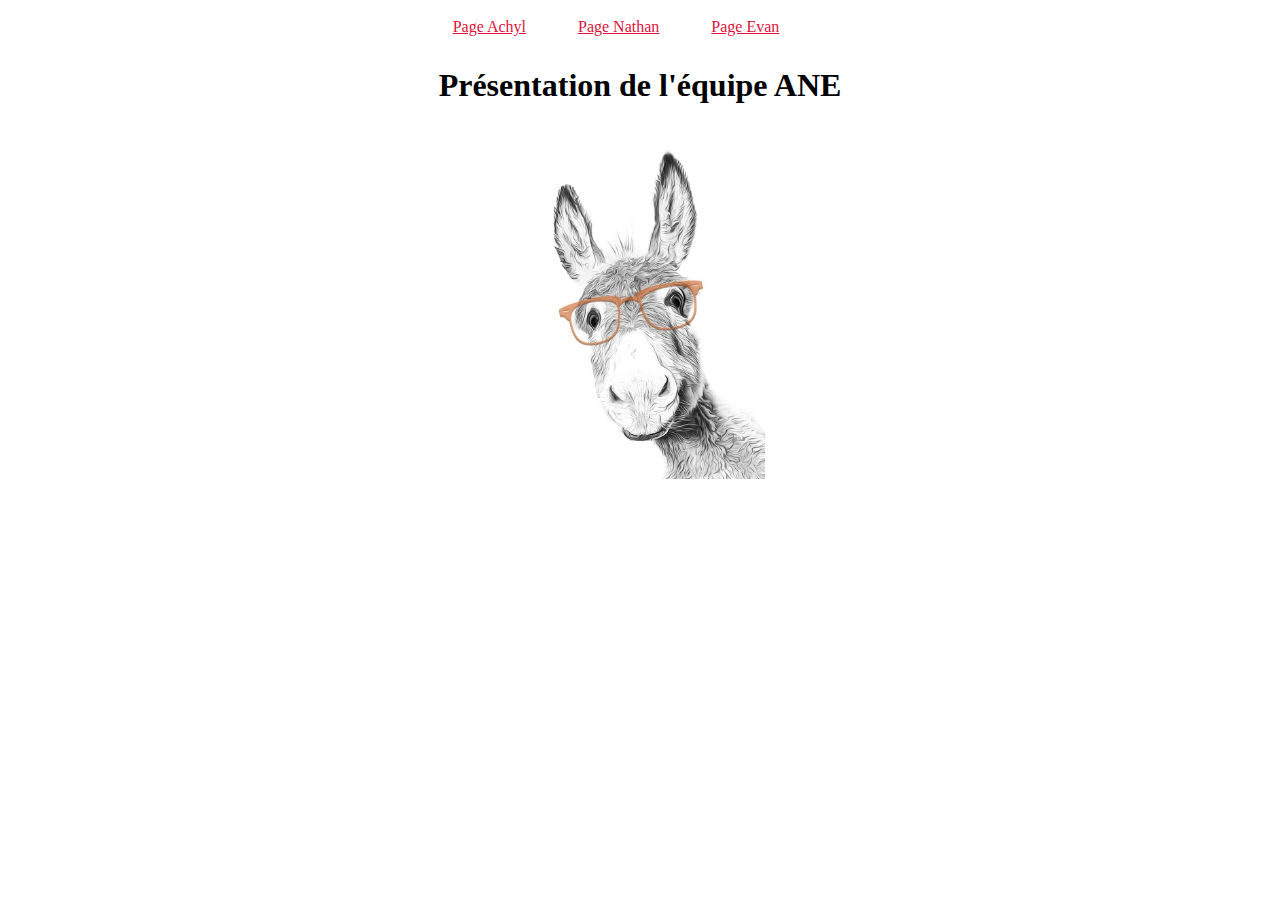
<file: index.html>
<!DOCTYPE html>
<html lang="fr">
<head>
    <meta charset="UTF-8">
    <meta name="viewport" content="width=device-width, initial-scale=1.0">
    <title>Document</title>
    <link rel = "stylesheet" href = "style.css">
</head>
<body>
  <div class="indexlien">
    <a href="achylpage.html">Page Achyl</a>
    <a href="">Page Nathan</a>
    <a href="Page_Evan.html">Page Evan</a>
  </div>
  <div class="indextitre">
    <h1>Présentation de l'équipe ANE</h1>
  </div>
  <div class="indeximg">
    <img src="image/âne.jpg" alt = "image d'âne" width="250" />
  </div>
</body>
</html>
</file>
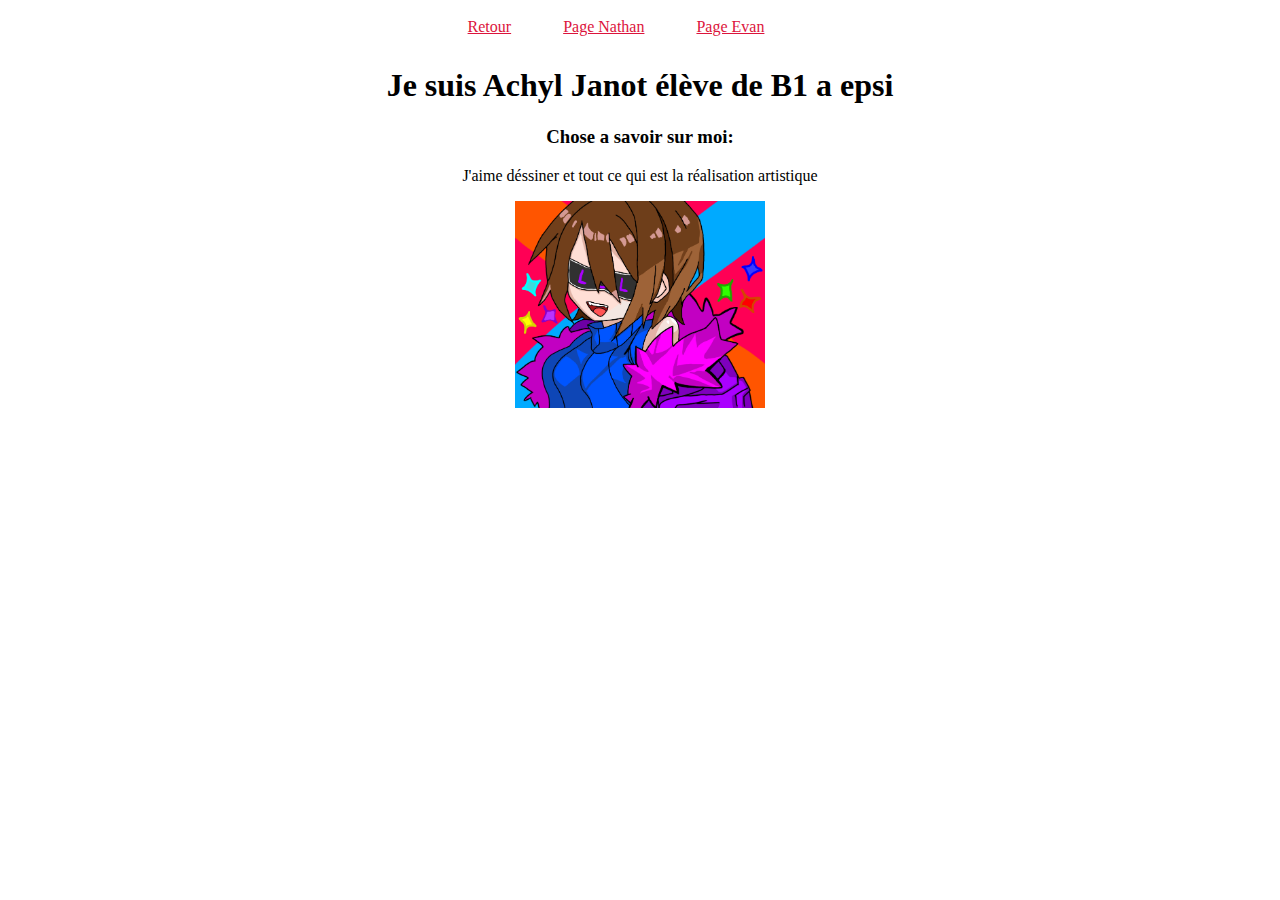
<file: achylpage.html>
<!DOCTYPE html>
<html lang="fr">
<head>
    <meta charset="UTF-8">
    <meta name="viewport" content="width=device-width, initial-scale=1.0">
    <title>Document</title>
    <link rel = "stylesheet" href = "style.css">
</head>
<body>
    <div class="indexlien">
        <a href="index.html">Retour</a>
        <a href="">Page Nathan</a>
        <a href="Page_Evan.html">Page Evan</a>
     </div>
    <div class="achyltitre">
        <h1>Je suis Achyl Janot élève de B1 a epsi</h1>
    </div>
    <div class="achylpetittitre">
        <h3>Chose a savoir sur moi:</h3>
    </div>
    <div class="achyltext">
        <p>J'aime déssiner et tout ce qui est la réalisation artistique</p>
    </div>
    <div class="achylimg">
        <img src="image/StoryDisco!Chara.png" alt = "dessin" width="250" />
    </div>
</body>
</html>
</file>
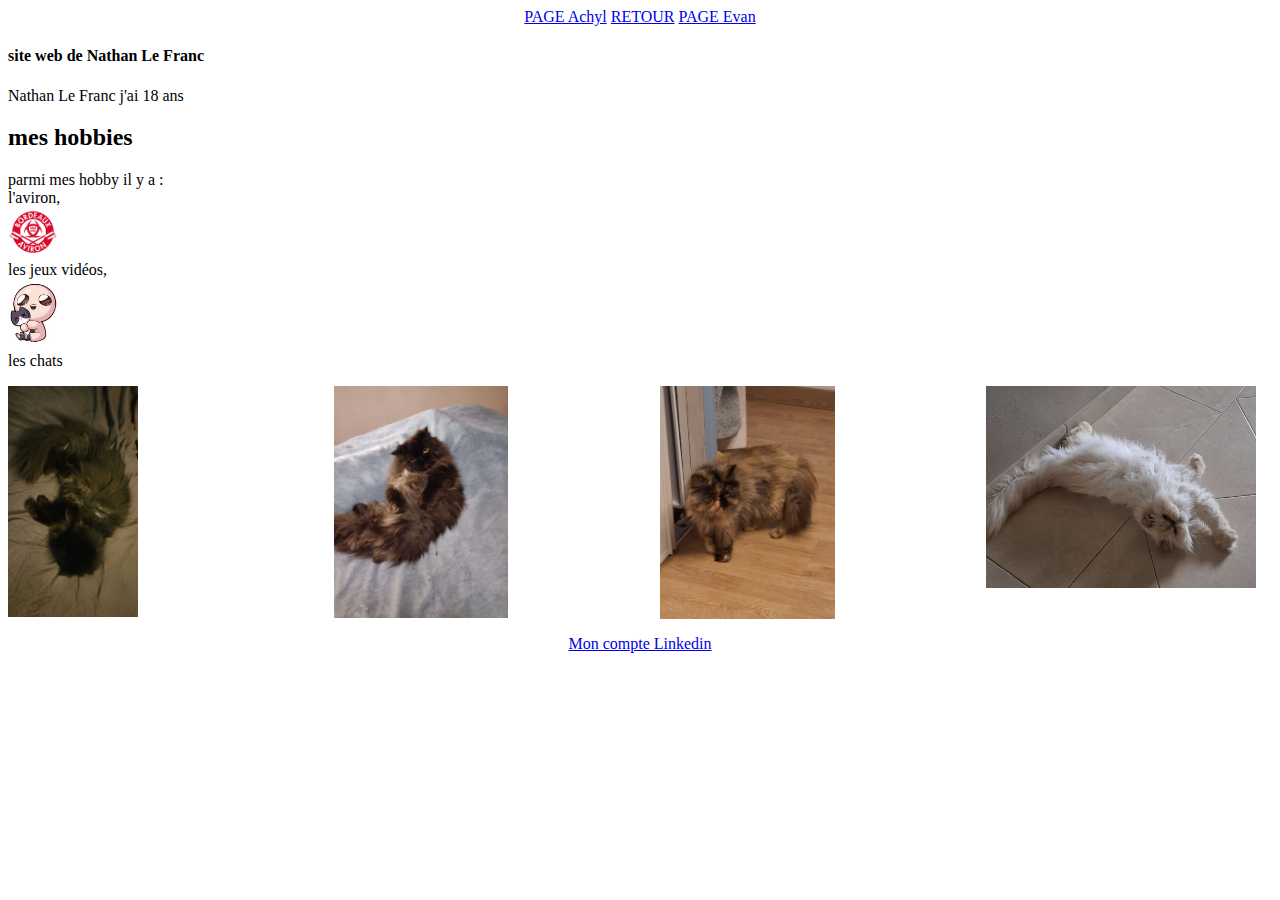
<file: nathan_page.html>
<!DOCTYPE html>
<html lang="fr">

<head>
    <meta charset="UTF-8">
    <meta name="viewport" content="width=device-width, initial-scale=1.0">
    <title>page_eleve_2</title>
    <link rel="stylesheet" href="page_eleve_2.css">

</head>

<body>
    <header>
        <a href="achylpage.html">PAGE Achyl</a>
        <a href="index.html">RETOUR</a>
        <a href="Page_Evan.html">PAGE Evan</a>
    </header>

    <h4>site web de Nathan Le Franc</h4>
    <p>Nathan Le Franc j'ai 18 ans
    </p>

    <h2>mes hobbies</h2>

    <p>parmi mes hobby il y a :
        <br> l'aviron,
        <br><img src="image/aviron.png" alt="aviron" class="aviron">
        <br>les jeux vidéos,
        <br><img src="image/isaac.jpg" alt="" class="isaac">
        <br>les chats
        <br>
    <div class="tableau_chat">
        <img src="image/hades.jpg" alt="" class="hades">
        <img src="image/ares.jpg" alt="" class="ares">
        <img src="image/artemis.jpg" alt="artemis" class="artemis">
        <img src="image/zeus.jpg" alt="" class="zeus2">
    </div>
    </p>



    <footer>
        <a href="https://www.linkedin.com/feed/">Mon compte Linkedin</a>
    </footer>
</body>


</html>
</file>
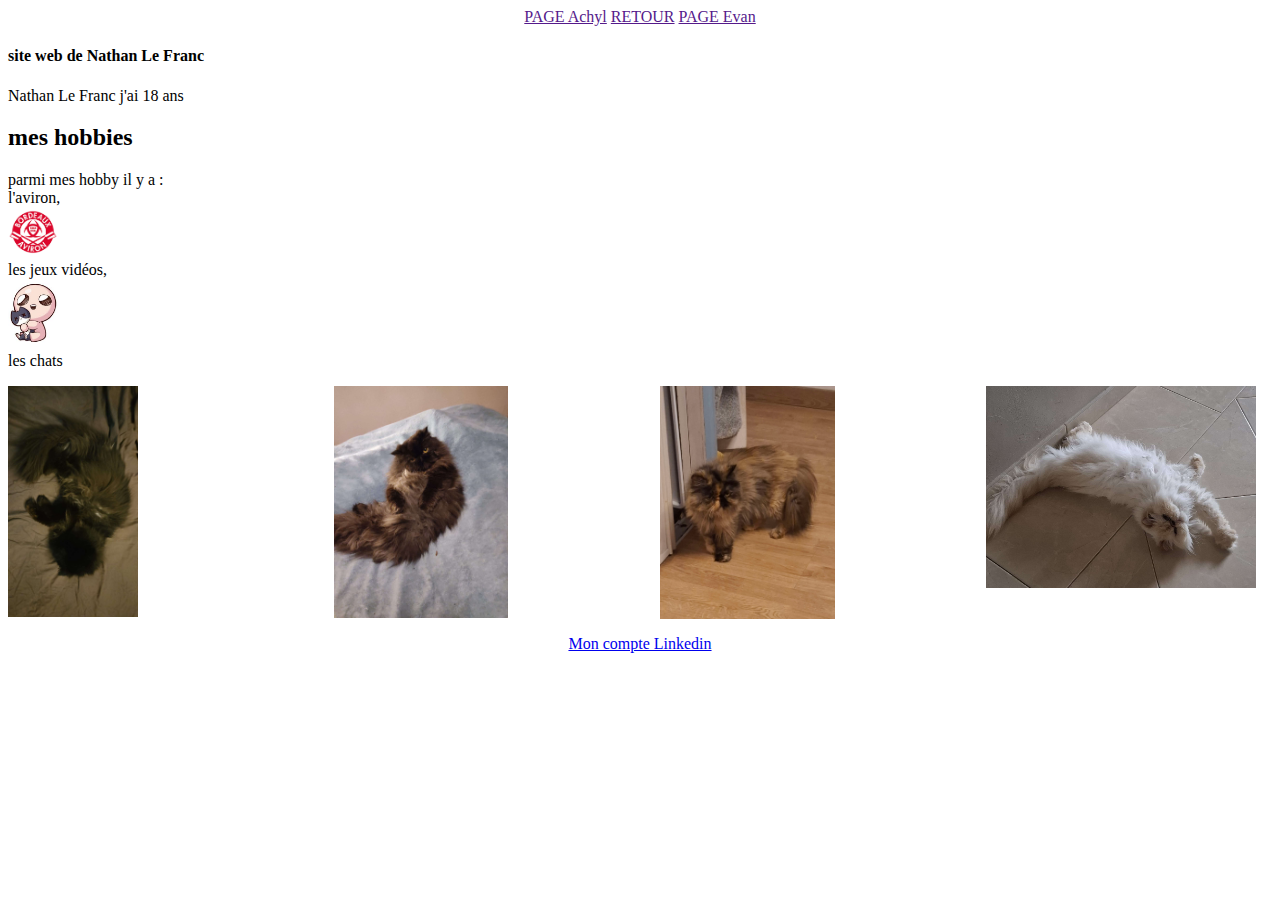
<file: page_eleve_2.html>
<!DOCTYPE html>
<html lang="en">

<head>
    <meta charset="UTF-8">
    <meta name="viewport" content="width=device-width, initial-scale=1.0">
    <title>page_eleve_2</title>
    <link rel="stylesheet" href="page_eleve_2.css">

</head>

<body>
    <header>
        <a href="">PAGE Achyl</a>
        <a href="">RETOUR</a>
        <a href="">PAGE Evan</a>
    </header>

    <h4>site web de Nathan Le Franc</h4>
    <p>Nathan Le Franc j'ai 18 ans
    </p>

    <h2>mes hobbies</h2>

    <p>parmi mes hobby il y a :
        <br> l'aviron,
        <br><img src="aviron.png" alt="aviron" class="aviron">
        <br>les jeux vidéos,
        <br><img src="isaac.jpg" alt="" class="isaac">
        <br>les chats
        <br>
    <div class="tableau_chat">
        <img src="hades.jpg" alt="" class="hades">
        <img src="ares.jpg" alt="" class="ares">
        <img src="artemis.jpg" alt="artemis" class="artemis">
        <img src="zeus.jpg" alt="" class="zeus2">
    </div>
    </p>



    <footer>
        <a href="https://www.linkedin.com/feed/">Mon compte Linkedin</a>
    </footer>
</body>


</html>
</file>
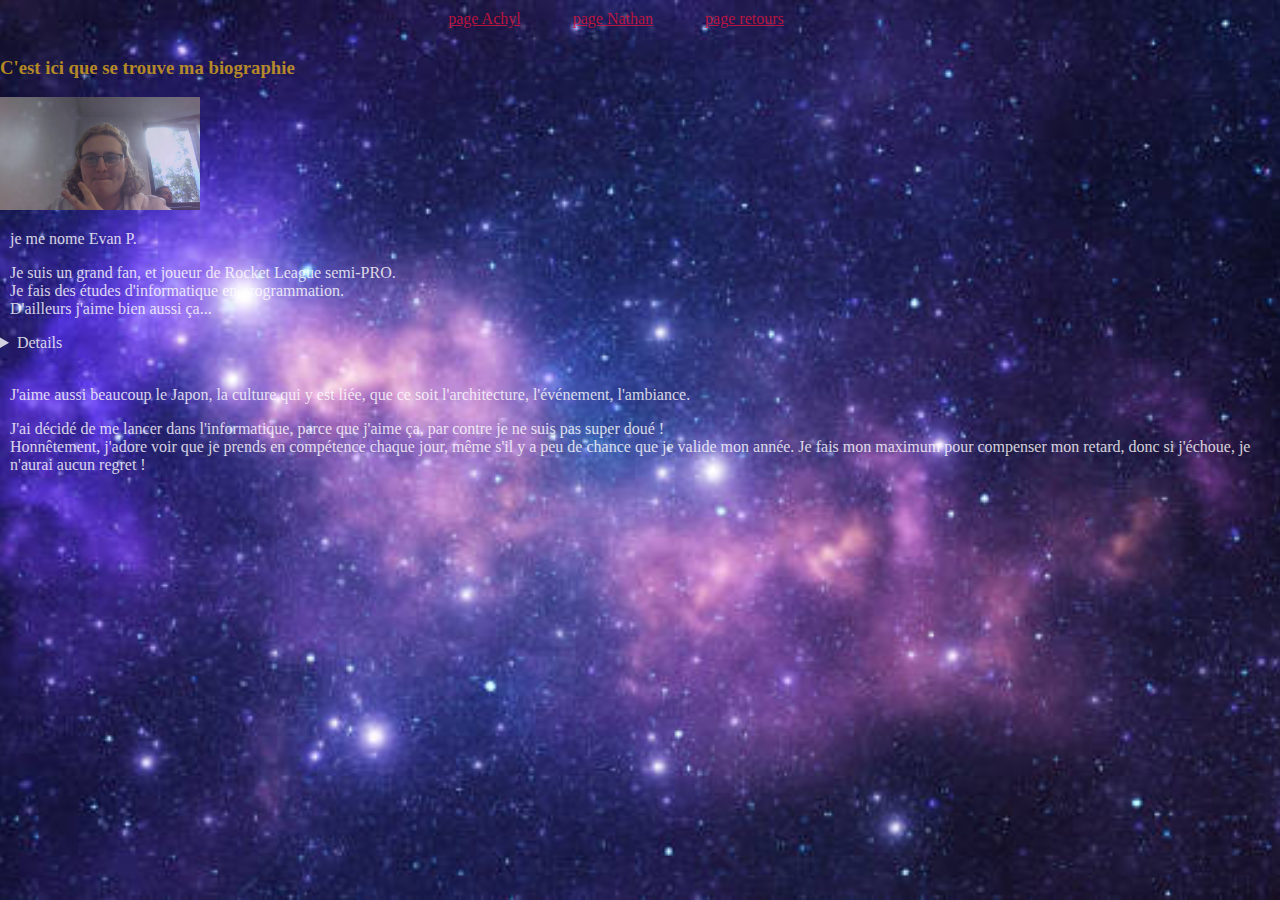
<file: Page_Evan.html>
<!DOCTYPE html>
<html lang="fr">
<head>
    <meta charset="UTF-8">
    <meta name="viewport" content="width=device-width, initial-scale=1.0">
    <title>Document</title> 

   <link rel="stylesheet" href="style.css">

</head>
<body class="evanpage">
    <div class="indexlien">
        <a href="achylpage.html">page Achyl</a>
        <a href="nathan_page.html">page Nathan</a>
        <a href="index.html">page retours</a>


    </div>
    <div class="evantitre">
        <h3>C'est ici que se trouve ma biographie</h3>
    </div>
    <img src="image/Evan_img.jpg" alt="hessoul" width="200">
    <div class="evanparagraphe">
        <p>je me nome Evan P.</p>
        <p>Je suis un grand fan, et joueur de Rocket League semi-PRO. <br>
      Je fais des études d'informatique en programmation. <br>
       D'ailleurs j'aime bien aussi ça...</p>
    </div>
        <div class="evandetails">
            <details>Exorcizamus te, omnis immundus spiritus, omnis satanica potestas, omnis incursio infernalis adversarii, omnis legio, omnis congregatio et secta diabolica, ergo draco maledicte, ut ecclesiam tuam secura, tibi facias libertate servire, te rogamus, audi nos !</details>  
        </div> <br>
    </p>
    <div class="evanparagraphe">
        <p> J'aime aussi beaucoup le Japon, la culture qui y est liée, que ce soit l'architecture, l'événement, l'ambiance.</p>
        <p> J'ai décidé de me lancer dans l'informatique, parce que j'aime ça, par contre je ne suis pas super doué !    
        <br> Honnêtement, j'adore voir que je prends en compétence chaque jour, même s'il y a peu de chance que je valide mon année. Je fais mon maximum pour compenser mon retard, donc si j'échoue, je n'aurai aucun regret !
        </p>
    </div>
</body>
</html>
</file>
<file: style.css>
a { 
  justify-content: center;        
  align-items: center;
  margin-right: 3em;      
  color: crimson;       
}

.indexlien {           
  padding: 10px;
  border-radius: 10px;
  text-align: center;
}

.indextitre {
    text-align: center;
}

.indeximg {
  text-align: center;
  display: block;    
  margin: 0 auto;      
}

.achyltitre {
  text-align: center;
}

.achylpetittitre {
  text-align: center;
}

.achyltext {
  text-align: center;
}

.achylimg{
  text-align: center;
}

.aviron {
    width: 50px;
}

.isaac {
    width: 50px;
}

.tableau_chat {
    display: grid;
    grid-template-columns: repeat(4, 1fr);
    grid-gap: 40px;
    grid-auto-rows: minmax(170px, auto);
}

.hades {
    width: 130px;
    grid-column: 1 / 3;
    grid-row: 1;
}

.ares {
    width: 174px;
    grid-column: 2 / 4;
    grid-row: 1;
}

.artemis {
    width: 175px;
    grid-column: 3 / 4;
    grid-row: 1;
}

.zeus2 {
    width: 270px;
    grid-column: 4 / 4;
    grid-row: 1;
}

footer {
    text-align: center;

}

@keyframes arcenciel {
  0% { color: red; }
  14% { color: orange; }
  28% { color: yellow; }
  42% { color: green; }
  57% { color: blue; }
  71% { color: indigo; }
  85% { color: violet; }
  100% { color: red; }
}

.evanparagraphe {
  margin: 10px;
  color: rgb(255, 254, 254);
}

.evandetails {
  color: white;
}

.evantitre {
  color: goldenrod;
}

body.evanpage {
  margin: 0;
  height: 100vh;
  position: relative;
  font-family: "dancing script", cursive;
  overflow: hidden;
  content: "";
  position: absolute;
  top: 0;
  left: 0;
  width: 100%;
  height: 100%;
  background-image: url('image/istockphoto-157639696-612x612.jpg');
  background-size: cover;
  background-position: center;
  background-repeat: no-repeat;
  background-attachment: fixed;
  opacity: 0.8;
  z-index: -1;
}
</file>
<file: page_eleve_2.css>
header {
    text-align: center;

}



.aviron {
    width: 50px;
}

.isaac {
    width: 50px;
}

.tableau_chat {
    display: grid;
    grid-template-columns: repeat(4, 1fr);
    grid-gap: 40px;
    grid-auto-rows: minmax(170px, auto);
}

.hades {
    width: 130px;
    grid-column: 1 / 3;
    grid-row: 1;
}

.ares {
    width: 174px;
    grid-column: 2 / 4;
    grid-row: 1;
}

.artemis {
    width: 175px;
    grid-column: 3 / 4;
    grid-row: 1;
}

.zeus2 {
    width: 270px;
    grid-column: 4 / 4;
    grid-row: 1;
}

footer {
    text-align: center;

}
</file>
